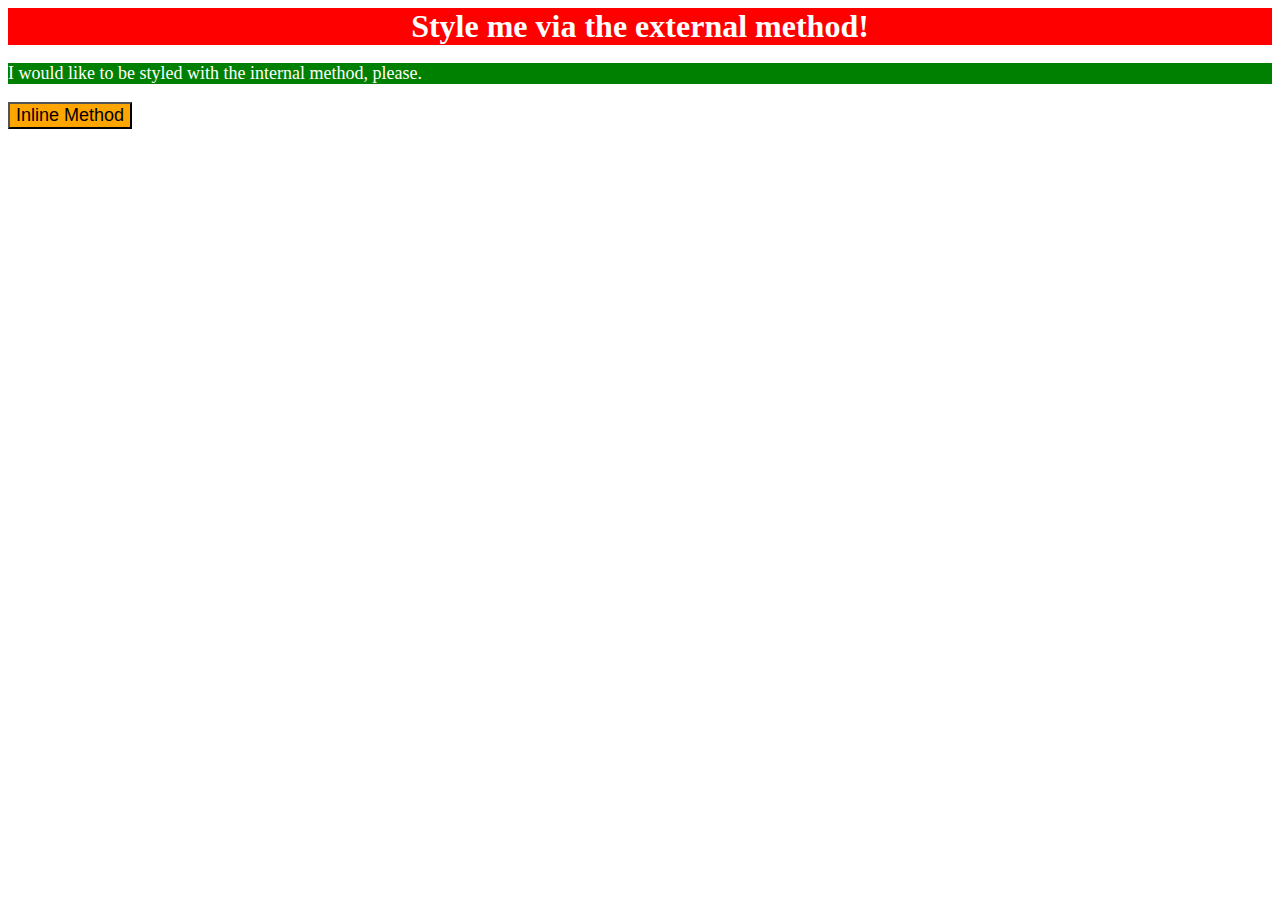
<file: foundations/01-css-methods/index.html>
<!DOCTYPE html>
<html lang="en">
  <head>
    <meta charset="UTF-8">
    <meta http-equiv="X-UA-Compatible" content="IE=edge">
    <meta name="viewport" content="width=device-width, initial-scale=1.0">
    <link rel="stylesheet" href="styles.css">
    <title>Methods for Adding CSS</title>
    <style>
      p {
        background-color: green; color: white; font-size: 18px;
      }
    </style>
  </head>
  <body>
    <div>Style me via the external method!</div>
    <p>I would like to be styled with the internal method, please.</p>
    <button style="background-color: orange; font-size: 18px;">Inline Method</button>
  </body>
</html>
</file>
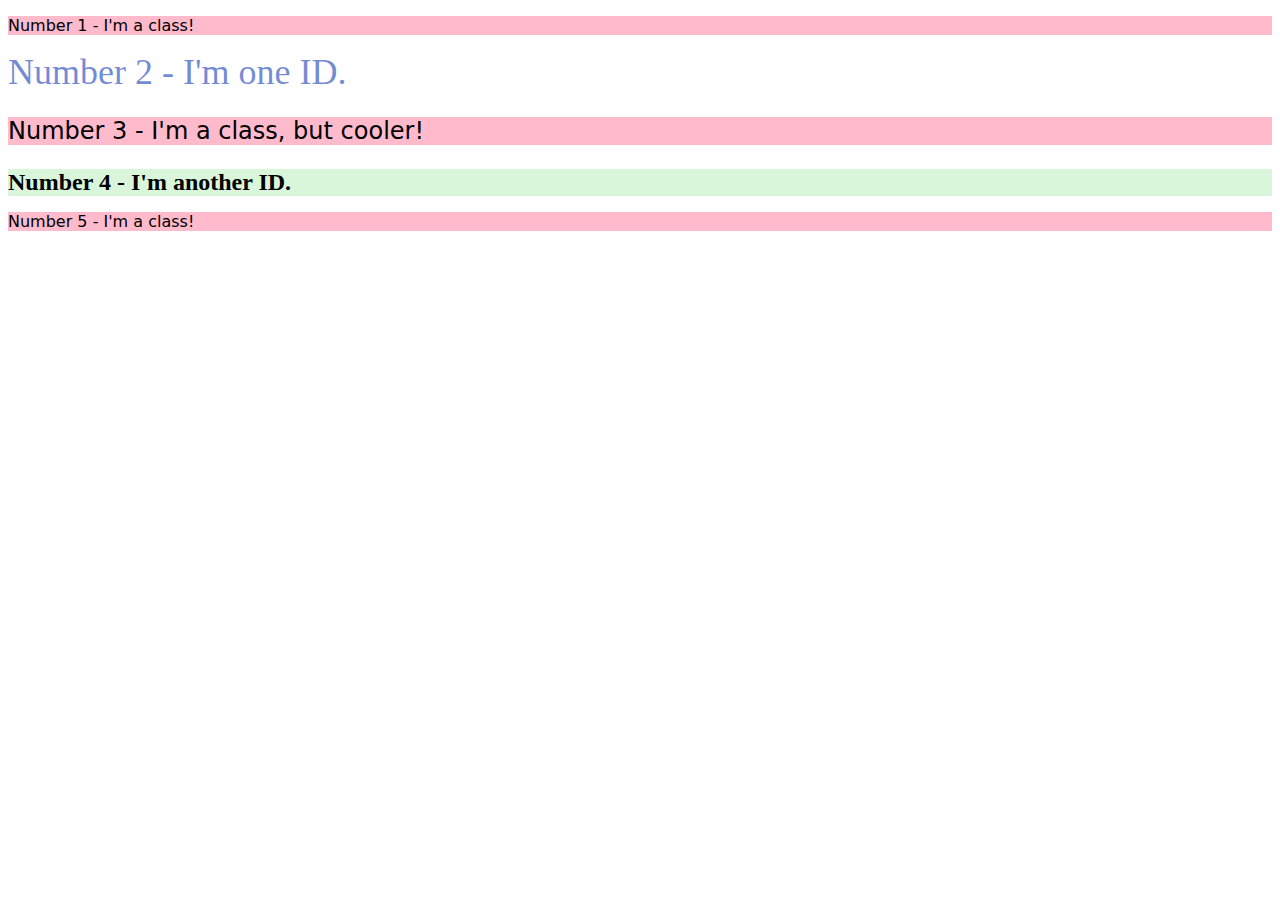
<file: foundations/02-class-id-selectors/index.html>
<!DOCTYPE html>
<html lang="en">
  <head>
    <meta charset="UTF-8">
    <meta http-equiv="X-UA-Compatible" content="IE=edge">
    <meta name="viewport" content="width=device-width, initial-scale=1.0">
    <title>Class and ID Selectors</title>
    <link rel="stylesheet" href="style.css">
  </head>
  <body>
    <p class="odd">Number 1 - I'm a class!</p>
    <div id="blue-one">Number 2 - I'm one ID.</div>
    <p class="odd size-up">Number 3 - I'm a class, but cooler!</p>
    <div id="green-one" class="size-up">Number 4 - I'm another ID.</div>
    <p class="odd">Number 5 - I'm a class!</p>
  </body>
</html>
</file>
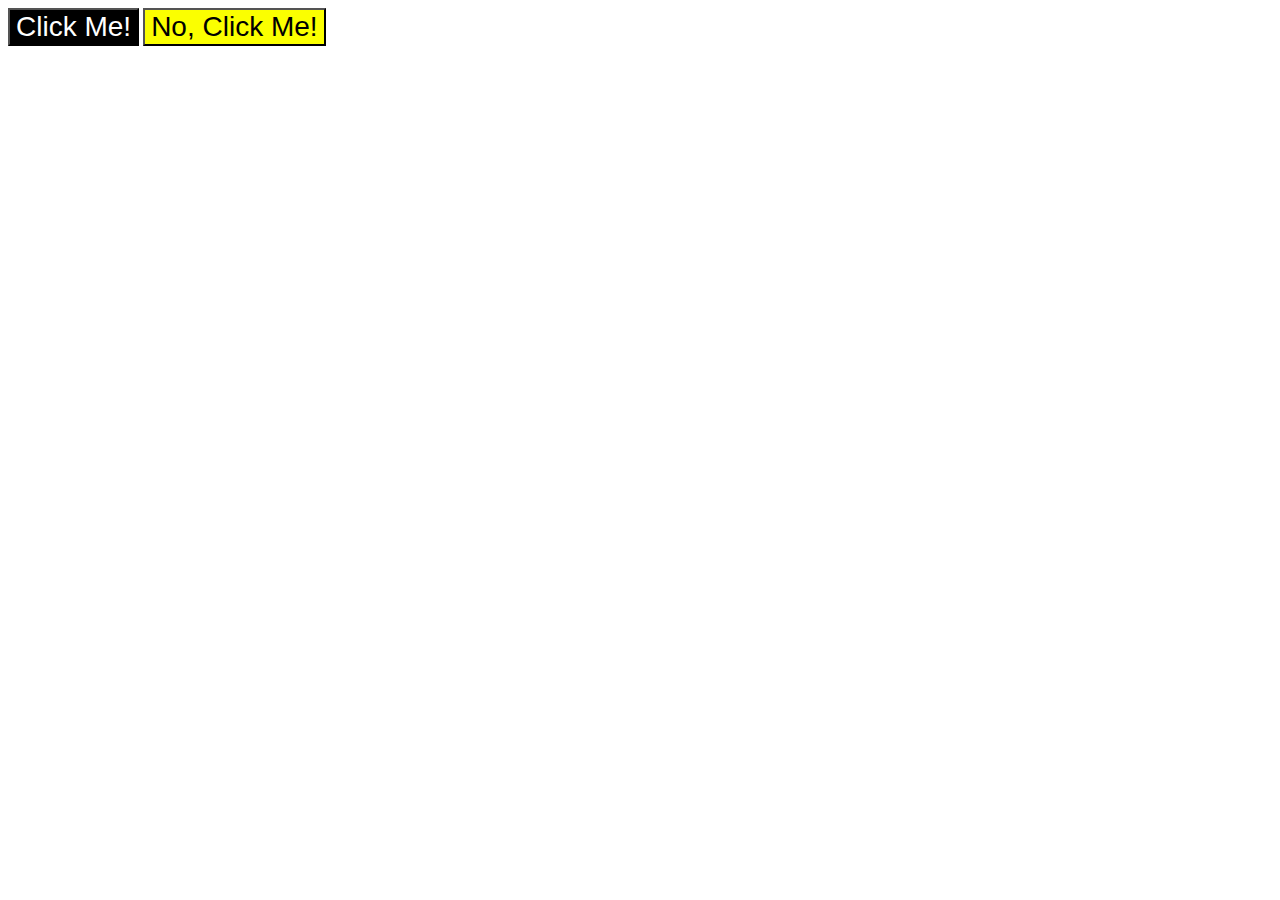
<file: foundations/03-grouping-selectors/index.html>
<!DOCTYPE html>
<html lang="en">
  <head>
    <meta charset="UTF-8">
    <meta http-equiv="X-UA-Compatible" content="IE=edge">
    <meta name="viewport" content="width=device-width, initial-scale=1.0">
    <title>Grouping Selectors</title>
    <link rel="stylesheet" href="style.css">
  </head>
  <body>
    <button class="black-button">Click Me!</button>
    <button class="yellow-button">No, Click Me!</button>
  </body>
</html>
</file>
<file: foundations/01-css-methods/styles.css>
div {
    color: white; background-color:red; font-size: 32px; font-weight: bold; text-align: center;
}
</file>
<file: foundations/02-class-id-selectors/style.css>
.odd {
    background-color:hsla(345,100%,70%,0.45); 
    font-family: Verdana, "DejaVu Sans", sans-serif;
}

.size-up {
    font-size: 24px;
}

#blue-one {
    color:hsla(225,80%,40%,0.6); font-size: 36px;
}

#green-one {
    background-color: hsla(120,60%,70%,0.3); font-size: 24px; font-weight: 700;
}
</file>
<file: foundations/03-grouping-selectors/style.css>
.black-button,
 .yellow-button {
     font-size: 28px; 
     font-family: Helvetica, "Times New Roman", sans-serif;
 }

.black-button{
    background-color:#000000;
    color: #ffffff
}

.yellow-button{
background-color: #fbff00;
}
</file>
